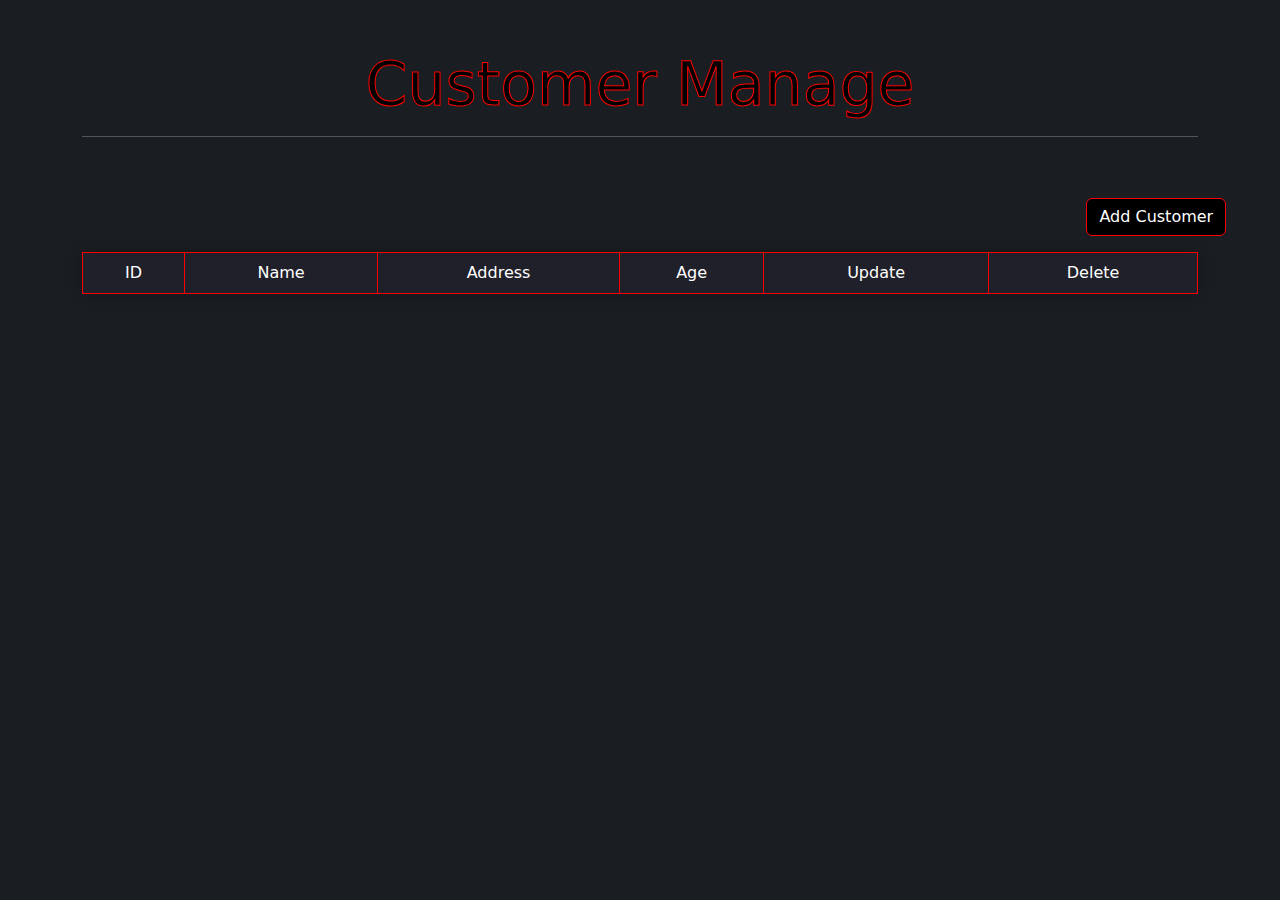
<file: 11_Front_End/index.html>
<!DOCTYPE html>
<html lang="en">

<head>
  <meta charset="UTF-8">
  <title>student Management System</title>

  <link href="https://cdn.jsdelivr.net/npm/bootstrap@5.3.3/dist/css/bootstrap.min.css" rel="stylesheet"
        integrity="sha384-QWTKZyjpPEjISv5WaRU9OFeRpok6YctnYmDr5pNlyT2bRjXh0JMhjY6hW+ALEwIH" crossorigin="anonymous">
  <link rel="stylesheet" href="css/style.css">
</head>

<body>
<div class="container mt-5">
  <h1 class="text-center">Customer Manage</h1>
  <hr/>

  <button id="addBtn" type="button" class="btn  mb-3 text-right" data-bs-toggle="modal"
          data-bs-target="#customerModal">
    Add Customer
  </button>

  <!--     add student modal-->
  <div class="modal fade" id="customerModal" tabindex="-1" aria-labelledby="customerModalLabel" aria-hidden="true">
    <div class="modal-dialog">
      <div class="modal-content">
        <div class="container m-2">
          <form>
            <h2>ADD CUSTOMER</h2>
            <div class="mb-4 box-container">
              <div class="box-label">
                <label for="id" class="form-label">ID</label>
              </div>
              <input type="text" class="form-control" id="id">
            </div>
            <div class="mb-4 box-container">
              <div class="box-label">
              <label for="name" class="form-label">  NAME</label>
                </div>
              <input type="text" class="form-control" id="name">
            </div>
            <div class="mb-4 box-container">
              <div class="box-label">
              <label for="address" class="form-label"> ADDRESS</label>
              </div>
              <input type="text" class="form-control" id="address">
            </div>
            <div class="mb-4 box-container">
              <div class="box-label">
              <label for="age" class="form-label">AGE</label>
              </div>
              <input type="number" class="form-control" id="age">
            </div>
            <div class="mb-4 box-container">
              <div class="box-label">
                <label for="image" class="form-label">IMAGE</label>
              </div>
              <input type="file" class=" form-control circular-file-input" id="image" accept="image/*" name="image">
            </div>
            <button id="btn_save_customer" type="submit" class="btn btn-primary" >Save</button>
          </form>
        </div>
      </div>
    </div>
  </div>

  <!-- Update student Modal -->
  <div class="modal fade" id="updateCustomerModal" tabindex="-1" aria-labelledby="updateCustomerModalLabel"
       aria-hidden="true">
    <div class="modal-dialog">
      <div class="modal-content">
        <div class="container m-2">
          <form>
            <h2>UPDATE CUSTOMER</h2>
            <div class="mb-3 box-container">
              <div class="box-label">
                <label for="id" class="form-label">ID</label>
              </div>
              <input type="text" class="form-control" id="updated_customer_id" readonly>
            </div>
            <div class="mb-3 box-container">
              <div class="box-label">
                <label for="name" class="form-label">  NAME</label>
              </div>
              <input type="text" class="form-control" id="updated_name">
            </div>
            <div class="mb-3 box-container">
              <div class="box-label">
                <label for="address" class="form-label"> ADDRESS</label>
              </div>
              <input type="text" class="form-control" id="updated_address">
            </div>
            <div class="mb-3 box-container">
              <div class="box-label">
                <label for="age" class="form-label">AGE</label>
              </div>
              <input type="number" class="form-control" id="updated_age">
            </div>
            <div class="mb-4 box-container">
              <div class="box-label">
                <label for="image" class="form-label">IMAGE</label>
              </div>
              <input type="file" class=" form-control circular-file-input" id="Updateimage" accept="image/*" name="image">
            </div>

            <button id="btn_update_customer" type="submit" class="btn btn-primary">Update</button>
          </form>
        </div>
      </div>
    </div>
  </div>

  <table class="table table-bordered">
    <thead >
    <tr>
<!--      <td>Profile</td>-->
      <td>ID</td>
      <td>Name</td>
      <td>Address</td>
      <td>Age</td>
      <td>Update</td>
      <td>Delete</td>

    </tr>
    </thead>
    <tbody id="customer_table_body">

    </tbody>
  </table>
</div>
<script src="./js/jquery-3.7.1.min.js"></script>
<script src="https://cdn.jsdelivr.net/npm/bootstrap@5.3.0-alpha3/dist/js/bootstrap.bundle.min.js"></script>
<script>
</script>
<script src="js/customer.js"></script>
</body>
</html>
</file>
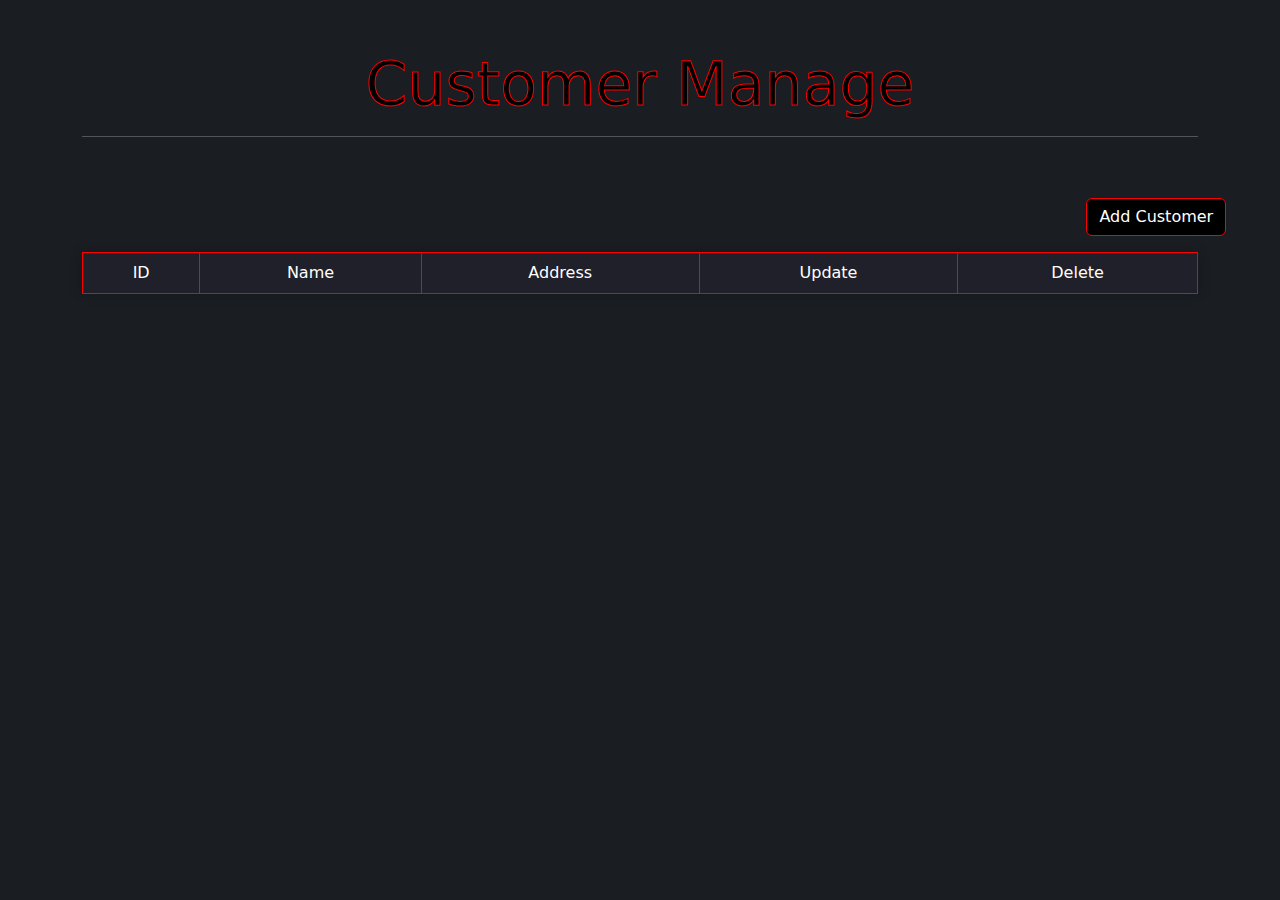
<file: 14_Front_End_Spring_boot/index.html>
<!DOCTYPE html>
<html lang="en">

<head>
  <meta charset="UTF-8">
  <title>student Management System</title>

  <link href="https://cdn.jsdelivr.net/npm/bootstrap@5.3.3/dist/css/bootstrap.min.css" rel="stylesheet"
        integrity="sha384-QWTKZyjpPEjISv5WaRU9OFeRpok6YctnYmDr5pNlyT2bRjXh0JMhjY6hW+ALEwIH" crossorigin="anonymous">
  <link rel="stylesheet" href="css/style.css">
</head>

<body>
<div class="container mt-5">
  <h1 class="text-center">Customer Manage</h1>
  <hr/>

  <button id="addBtn" type="button" class="btn  mb-3 text-right" data-bs-toggle="modal"
          data-bs-target="#customerModal">
    Add Customer
  </button>

  <!--     add student modal-->
  <div class="modal fade" id="customerModal" tabindex="-1" aria-labelledby="customerModalLabel" aria-hidden="true">
    <div class="modal-dialog">
      <div class="modal-content">
        <div class="container m-2">
          <form>
            <h2>ADD CUSTOMER</h2>
            <div class="mb-4 box-container">
              <div class="box-label">
                <label for="id" class="form-label">ID</label>
              </div>
              <input type="text" class="form-control" id="id">
            </div>
            <div class="mb-4 box-container">
              <div class="box-label">
                <label for="name" class="form-label">  NAME</label>
              </div>
              <input type="text" class="form-control" id="name">
            </div>
            <div class="mb-4 box-container">
              <div class="box-label">
                <label for="address" class="form-label"> ADDRESS</label>
              </div>
              <input type="text" class="form-control" id="address">
            </div>
            <button id="btn_save_customer" type="submit" class="btn btn-primary" >Save</button>
          </form>
        </div>
      </div>
    </div>
  </div>

  <!-- Update student Modal -->
  <div class="modal fade" id="updateCustomerModal" tabindex="-1" aria-labelledby="updateCustomerModalLabel"
       aria-hidden="true">
    <div class="modal-dialog">
      <div class="modal-content">
        <div class="container m-2">
          <form>
            <h2>UPDATE CUSTOMER</h2>
            <div class="mb-3 box-container">
              <div class="box-label">
                <label for="id" class="form-label">ID</label>
              </div>
              <input type="text" class="form-control" id="updated_customer_id" readonly>
            </div>
            <div class="mb-3 box-container">
              <div class="box-label">
                <label for="name" class="form-label">  NAME</label>
              </div>
              <input type="text" class="form-control" id="updated_name">
            </div>
            <div class="mb-3 box-container">
              <div class="box-label">
                <label for="address" class="form-label"> ADDRESS</label>
              </div>
              <input type="text" class="form-control" id="updated_address">
            </div>


            <button id="btn_update_customer" type="submit" class="btn btn-primary">Update</button>
          </form>
        </div>
      </div>
    </div>
  </div>

  <table class="table table-bordered">
    <thead >
    <tr>
      <!--      <td>Profile</td>-->
      <td>ID</td>
      <td>Name</td>
      <td>Address</td>
      <td>Update</td>
      <td>Delete</td>

    </tr>
    </thead>
    <tbody id="customer_table_body">

    </tbody>
  </table>
</div>
<script src="./js/jquery-3.7.1.min.js"></script>
<script src="https://cdn.jsdelivr.net/npm/bootstrap@5.3.0-alpha3/dist/js/bootstrap.bundle.min.js"></script>
<script>
</script>
<script src="js/customer.js"></script>
</body>
</html>
</file>
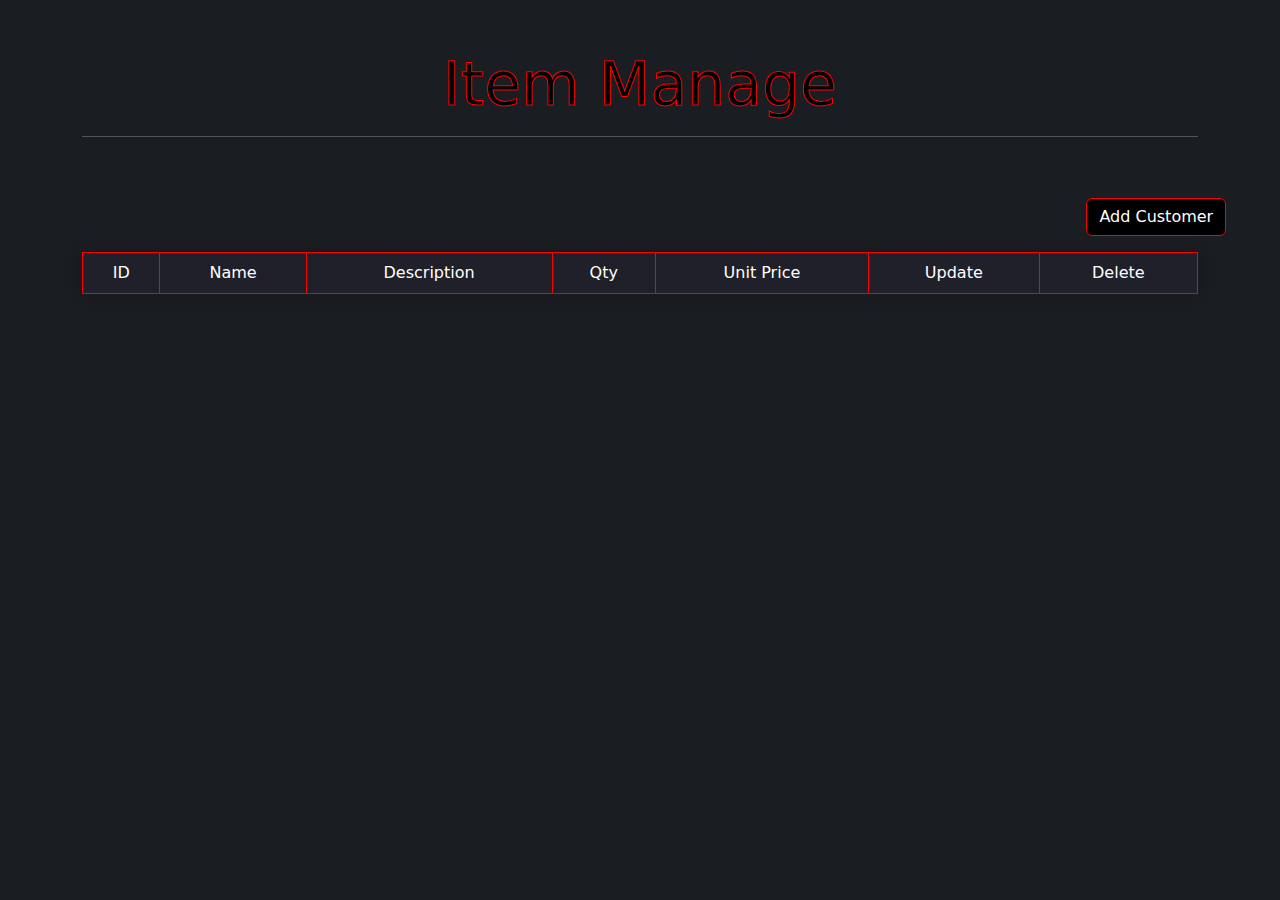
<file: 14_Front_End_Spring_boot/item.html>
<!DOCTYPE html>
<html lang="en">

<head>
  <meta charset="UTF-8">
  <title>item Management System</title>

  <link href="https://cdn.jsdelivr.net/npm/bootstrap@5.3.3/dist/css/bootstrap.min.css" rel="stylesheet"
        integrity="sha384-QWTKZyjpPEjISv5WaRU9OFeRpok6YctnYmDr5pNlyT2bRjXh0JMhjY6hW+ALEwIH" crossorigin="anonymous">
  <link rel="stylesheet" href="css/style.css">
</head>

<body>
<div class="container mt-5">
  <h1 class="text-center">Item Manage</h1>
  <hr/>

  <button id="addBtn" type="button" class="btn  mb-3 text-right" data-bs-toggle="modal"
          data-bs-target="#customerModal">
    Add Customer
  </button>

  <!--     add student modal-->
  <div class="modal fade" id="customerModal" tabindex="-1" aria-labelledby="customerModalLabel" aria-hidden="true">
    <div class="modal-dialog">
      <div class="modal-content">
        <div class="container m-2">
          <form>
            <h2>ADD Item</h2>
            <div class="mb-4 box-container">
              <div class="box-label">
                <label for="id" class="form-label">ID</label>
              </div>
              <input type="text" class="form-control" id="id">
            </div>
            <div class="mb-4 box-container">
              <div class="box-label">
                <label for="name" class="form-label">  NAME</label>
              </div>
              <input type="text" class="form-control" id="name">
            </div>
            <div class="mb-4 box-container">
              <div class="box-label">
                <label for="desc" class="form-label"> DESC</label>
              </div>
              <input type="text" class="form-control" id="desc">
            </div>
            <div class="mb-4 box-container">
              <div class="box-label">
                <label for="qty" class="form-label"> QTY</label>
              </div>
              <input type="text" class="form-control" id="qty">
            </div>
            <div class="mb-4 box-container">
              <div class="box-label">
                <label for="price" class="form-label"> PRICE</label>
              </div>
              <input type="text" class="form-control" id="price">
            </div>
            <button id="btn_save_customer" type="submit" class="btn btn-primary" >Save</button>
          </form>
        </div>
      </div>
    </div>
  </div>

  <!-- Update student Modal -->
  <div class="modal fade" id="updateCustomerModal" tabindex="-1" aria-labelledby="updateCustomerModalLabel"
       aria-hidden="true">
    <div class="modal-dialog">
      <div class="modal-content">
        <div class="container m-2">
          <form>
            <h2>UPDATE CUSTOMER</h2>
            <div class="mb-3 box-container">
              <div class="box-label">
                <label for="id" class="form-label">ID</label>
              </div>
              <input type="text" class="form-control" id="updated_customer_id" readonly>
            </div>
            <div class="mb-3 box-container">
              <div class="box-label">
                <label for="name" class="form-label">  NAME</label>
              </div>
              <input type="text" class="form-control" id="updated_name">
            </div>
            <div class="mb-4 box-container">
              <div class="box-label">
                <label for="desc" class="form-label"> DESC</label>
              </div>
              <input type="text" class="form-control" id="update_desc">
            </div>
            <div class="mb-4 box-container">
              <div class="box-label">
                <label for="qty" class="form-label"> QTY</label>
              </div>
              <input type="text" class="form-control" id="update_qty">
            </div>
            <div class="mb-4 box-container">
              <div class="box-label">
                <label for="price" class="form-label"> PRICE</label>
              </div>
              <input type="text" class="form-control" id="update_price">
            </div>


            <button id="btn_update_customer" type="submit" class="btn btn-primary">Update</button>
          </form>
        </div>
      </div>
    </div>
  </div>

  <table class="table table-bordered">
    <thead >
    <tr>
      <!--      <td>Profile</td>-->
      <td>ID</td>
      <td>Name</td>
      <td>Description</td>
      <td>Qty</td>
      <td>Unit Price</td>
      <td>Update</td>
      <td>Delete</td>

    </tr>
    </thead>
    <tbody id="customer_table_body">

    </tbody>
  </table>
</div>
<script src="./js/jquery-3.7.1.min.js"></script>
<script src="https://cdn.jsdelivr.net/npm/bootstrap@5.3.0-alpha3/dist/js/bootstrap.bundle.min.js"></script>
<script>
</script>
<script src="js/item.js"></script>
</body>
</html>
</file>
<file: 11_Front_End/css/style.css>
body {
  background-color: #1a1d21;
  color: #ffffff;
}

.table thead {
  background-color:  #1f2029;
  color: white;
}
.table thead tr td{
  background-color:  #1f2029; !important;
   color: white;
   text-align: center;
}
.table tbody tr td {
  background-color: #1a1d21;!important;
  color: white !important;
  text-align: center;
}
.btn{
  background-color: black;
  border: 1px solid red;
  color: white;
}
.btn:hover{
  background-color: black;
  color: red;
  border: 1px solid white;
}
.table-bordered {
  border-color: red !important;
  box-shadow: 0 0 12px rgba(0, 0, 0, 0.2);
}
#addBtn{
  position: relative;
  left: 90%;
  margin-top: 4%;
}
h1{
  -webkit-text-stroke: 1px red;
  color: black;
  font-size: 60px;
}
.modal-content{
  background-color: #1a1d21;
  padding: 10%;
  border: 1px solid red;
}
.form-control{
  background-color: #1a1d21;
  border: 1px solid red;
  color: white;
  /*margin-left: 7%;*/
}
h2{
  margin-bottom: 8%;
  -webkit-text-stroke: 0.7px red;
  color: black;
  font-size: 40px;
  text-align: center;

}
#btn_save_customer,
#btn_update_customer{
  padding: 2% 10%;
  position: relative;
  left: 35%;
  margin-top: 3%;
}
#btn_update_customer{
  left: 32% !important;
}
.box-container{
  display: flex;
}
/*#name{*/
/*  margin-left: 13%;*/
/*}*/
/*#age{*/
/*  margin-left: 17%;*/
/*}*/
.box-label{
  width: 100px;
  height: 50px;
  border: 1px solid red;
  text-align: center;
  padding-top: 3%;
  background-color: black;

}
.form-control[type="file"] {
  color: white;
  padding: 6px;
}

/* Remove default file input styling */
.form-control[type="file"]::-webkit-file-upload-button {
  visibility: hidden;
  width: 0;
}

/* Custom file input button */
.form-control[type="file"]::before {
  content: 'Choose File';
  display: inline-block;
  background: #2a2a2a;
  border: 1px solid #ff0000;
  border-radius: 3px;
  padding: 5px 8px;
  outline: none;
  white-space: nowrap;
  cursor: pointer;
  color: white;
  font-size: 14px;
  margin-right: 10px;
  height: 38px;
}

/* Hover state */
.form-control[type="file"]:hover::before {
  background-color: #3a3a3a;
}

/* Active state */
.form-control[type="file"]:active::before {
  background-color: #2a2a2a;
}
.form-control:focus {
  background-color: #1a1a1a; /* Dark background */
  color: #fff; /* White text */
  border-color: #ff0000; /* Red border to match your theme */
  box-shadow: 0 0 0 0.2rem rgba(255, 0, 0, 0.25); /* Red glow effect */
}
</file>
<file: 14_Front_End_Spring_boot/css/style.css>
body {
  background-color: #1a1d21;
  color: #ffffff;
}

.table thead {
  background-color:  #1f2029;
  color: white;
}
.table thead tr td{
  background-color:  #1f2029; !important;
  color: white;
  text-align: center;
}
.table tbody tr td {
  background-color: #1a1d21;!important;
  color: white !important;
  text-align: center;
}
.btn{
  background-color: black;
  border: 1px solid red;
  color: white;
}
.btn:hover{
  background-color: black;
  color: red;
  border: 1px solid white;
}
.table-bordered {
  border-color: red !important;
  box-shadow: 0 0 12px rgba(0, 0, 0, 0.2);
}
#addBtn{
  position: relative;
  left: 90%;
  margin-top: 4%;
}
h1{
  -webkit-text-stroke: 1px red;
  color: black;
  font-size: 60px;
}
.modal-content{
  background-color: #1a1d21;
  padding: 10%;
  border: 1px solid red;
}
.form-control{
  background-color: #1a1d21;
  border: 1px solid red;
  color: white;
  /*margin-left: 7%;*/
}
h2{
  margin-bottom: 8%;
  -webkit-text-stroke: 0.7px red;
  color: black;
  font-size: 40px;
  text-align: center;

}
#btn_save_customer,
#btn_update_customer{
  padding: 2% 10%;
  position: relative;
  left: 35%;
  margin-top: 3%;
}
#btn_update_customer{
  left: 32% !important;
}
.box-container{
  display: flex;
}
/*#name{*/
/*  margin-left: 13%;*/
/*}*/
/*#age{*/
/*  margin-left: 17%;*/
/*}*/
.box-label{
  width: 100px;
  height: 50px;
  border: 1px solid red;
  text-align: center;
  padding-top: 3%;
  background-color: black;

}
.form-control[type="file"] {
  color: white;
  padding: 6px;
}

/* Remove default file input styling */
.form-control[type="file"]::-webkit-file-upload-button {
  visibility: hidden;
  width: 0;
}

/* Custom file input button */
.form-control[type="file"]::before {
  content: 'Choose File';
  display: inline-block;
  background: #2a2a2a;
  border: 1px solid #ff0000;
  border-radius: 3px;
  padding: 5px 8px;
  outline: none;
  white-space: nowrap;
  cursor: pointer;
  color: white;
  font-size: 14px;
  margin-right: 10px;
  height: 38px;
}

/* Hover state */
.form-control[type="file"]:hover::before {
  background-color: #3a3a3a;
}

/* Active state */
.form-control[type="file"]:active::before {
  background-color: #2a2a2a;
}
.form-control:focus {
  background-color: #1a1a1a; /* Dark background */
  color: #fff; /* White text */
  border-color: #ff0000; /* Red border to match your theme */
  box-shadow: 0 0 0 0.2rem rgba(255, 0, 0, 0.25); /* Red glow effect */
}
</file>
